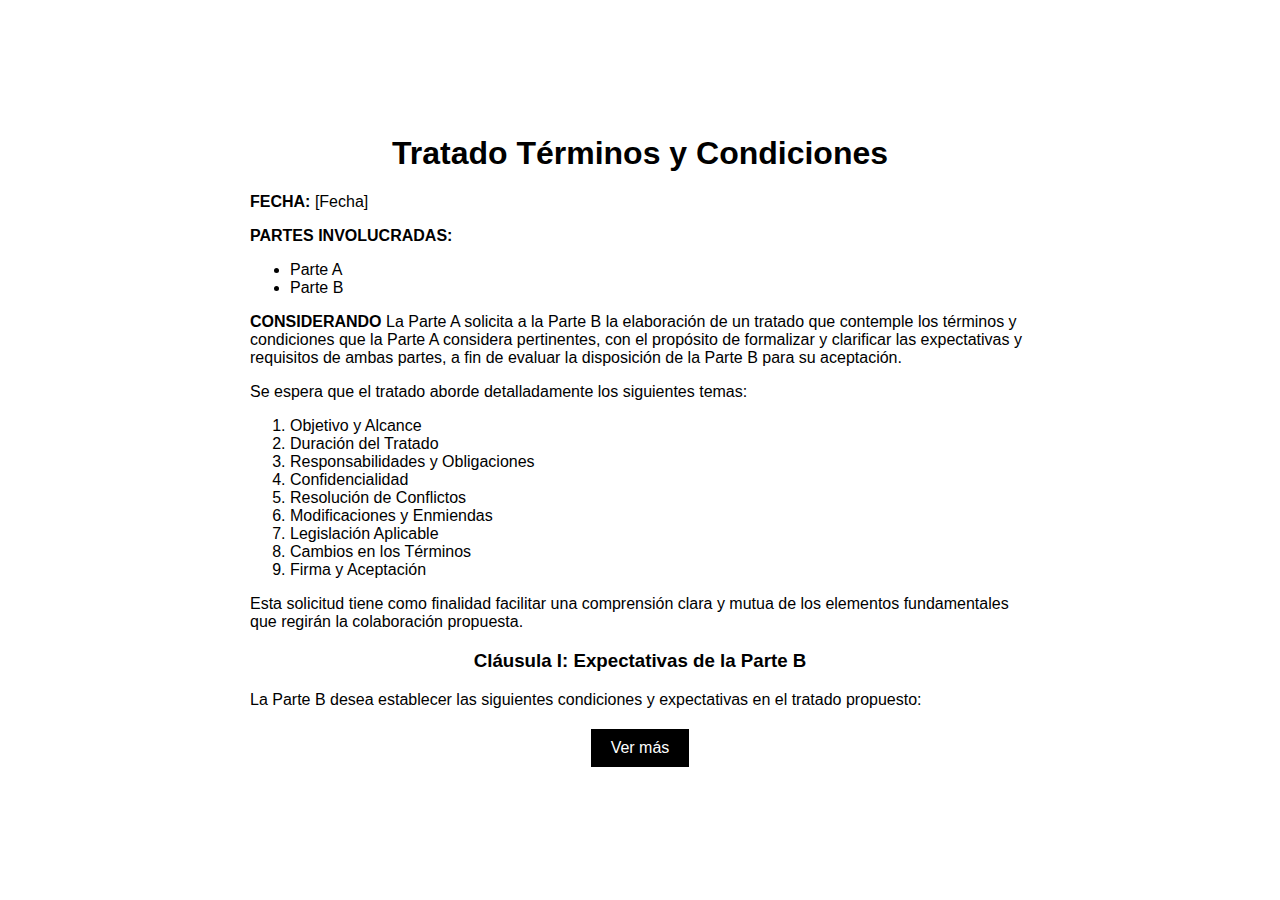
<file: index.html>
<!DOCTYPE html>
<html lang="es">
<head>
    <meta charset="UTF-8">
    <meta name="viewport" content="width=device-width, initial-scale=1.0">
    <link rel="stylesheet" href="styles.css">
    <title>Tratado Términos y Condiciones</title>
</head>
<body>
    <div class="container">
        <h1>Tratado Términos y Condiciones</h1>

        <div class="tratado-container">

            <p><strong>FECHA:</strong> [Fecha]</p>

            <p><strong>PARTES INVOLUCRADAS:</strong></p>
            <ul>
                <li>Parte A</li>
                <li>Parte B</li>
            </ul>

            <p><strong>CONSIDERANDO</strong> La Parte A solicita a la Parte B la elaboración de un tratado que contemple los términos y condiciones que la Parte A considera pertinentes, con el propósito de formalizar y clarificar las expectativas y requisitos de ambas partes, a fin de evaluar la disposición de la Parte B para su aceptación.</p>

            <p>Se espera que el tratado aborde detalladamente los siguientes temas:</p>
            <ol>
                <li>Objetivo y Alcance</li>
                <li>Duración del Tratado</li>
                <li>Responsabilidades y Obligaciones</li>
                <li>Confidencialidad</li>
                <li>Resolución de Conflictos</li>
                <li>Modificaciones y Enmiendas</li>
                <li>Legislación Aplicable</li>
                <li>Cambios en los Términos</li>
                <li>Firma y Aceptación</li>
            </ol>

            <p>Esta solicitud tiene como finalidad facilitar una comprensión clara y mutua de los elementos fundamentales que regirán la colaboración propuesta.</p>

            <h3>Cláusula I: Expectativas de la Parte B</h3>
            <p>La Parte B desea establecer las siguientes condiciones y expectativas en el tratado propuesto:</p>
            <!-- Agrega aquí cualquier contenido adicional necesario -->

        </div>

        <button onclick="verMas()">Ver más</button>
    </div>

    <script src="script.js"></script>
</body>
</html>
</file>
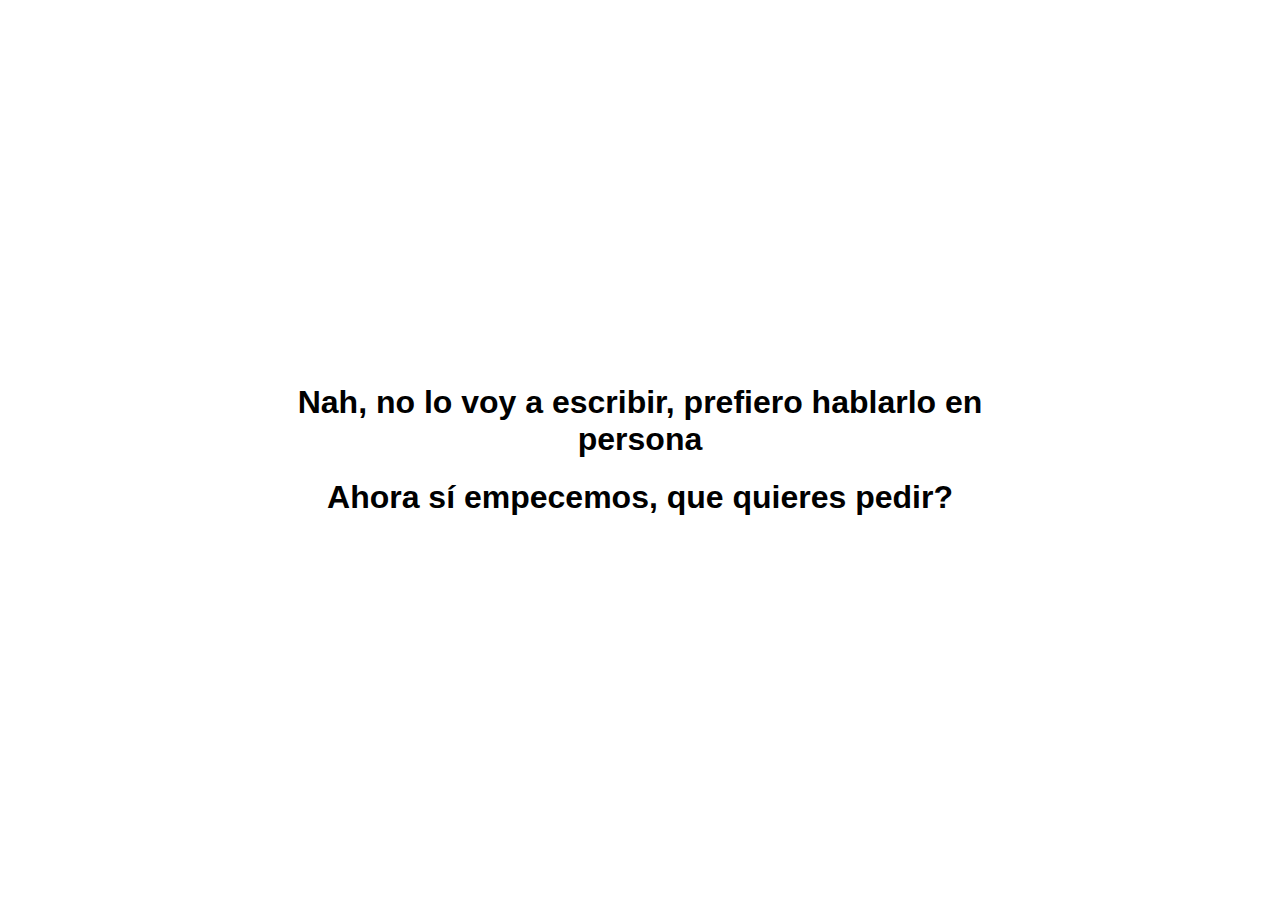
<file: body.html>
<!DOCTYPE html>
<html lang="es">
<head>
    <meta charset="UTF-8">
    <meta name="viewport" content="width=device-width, initial-scale=1.0">
    <link rel="stylesheet" href="styles.css">
    <title>Nah</title>
</head>
<body>
    <div class="container">
        <h1>Nah, no lo voy a escribir, prefiero hablarlo en persona</h1>
        <h1>Ahora sí empecemos, que quieres pedir?</h1>
    </div>
</body>
</html>
</file>
<file: styles.css>
body {
    margin: 0;
    padding: 0;
    font-family: Arial, sans-serif;
    background-color: #fff;
    color: #000;
    display: flex;
    align-items: center;
    justify-content: center;
    min-height: 100vh;
}

.container {
    max-width: 800px;
    text-align: center;
    margin: 20px; /* Margen izquierdo y derecho iguales */
}

h1, button {
    text-align: center;
}

p, ul, ol {
    text-align: left;
    margin-left: 10px; /* Margen izquierdo de los elementos de texto */
    margin-right: 5px; /* Margen derecho de los elementos de texto */
}

.tratado-container {
    margin-bottom: 20px;
}

button {
    padding: 10px 20px;
    font-size: 1em;
    margin-top: 20px;
    background-color: #000;
    color: #fff;
    border: none;
    cursor: pointer;
    display: block;
    margin: 20px auto; /* Centro el botón horizontalmente y agrego espacio en la parte superior e inferior */
}

button:hover {
    background-color: #333;
}
</file>
